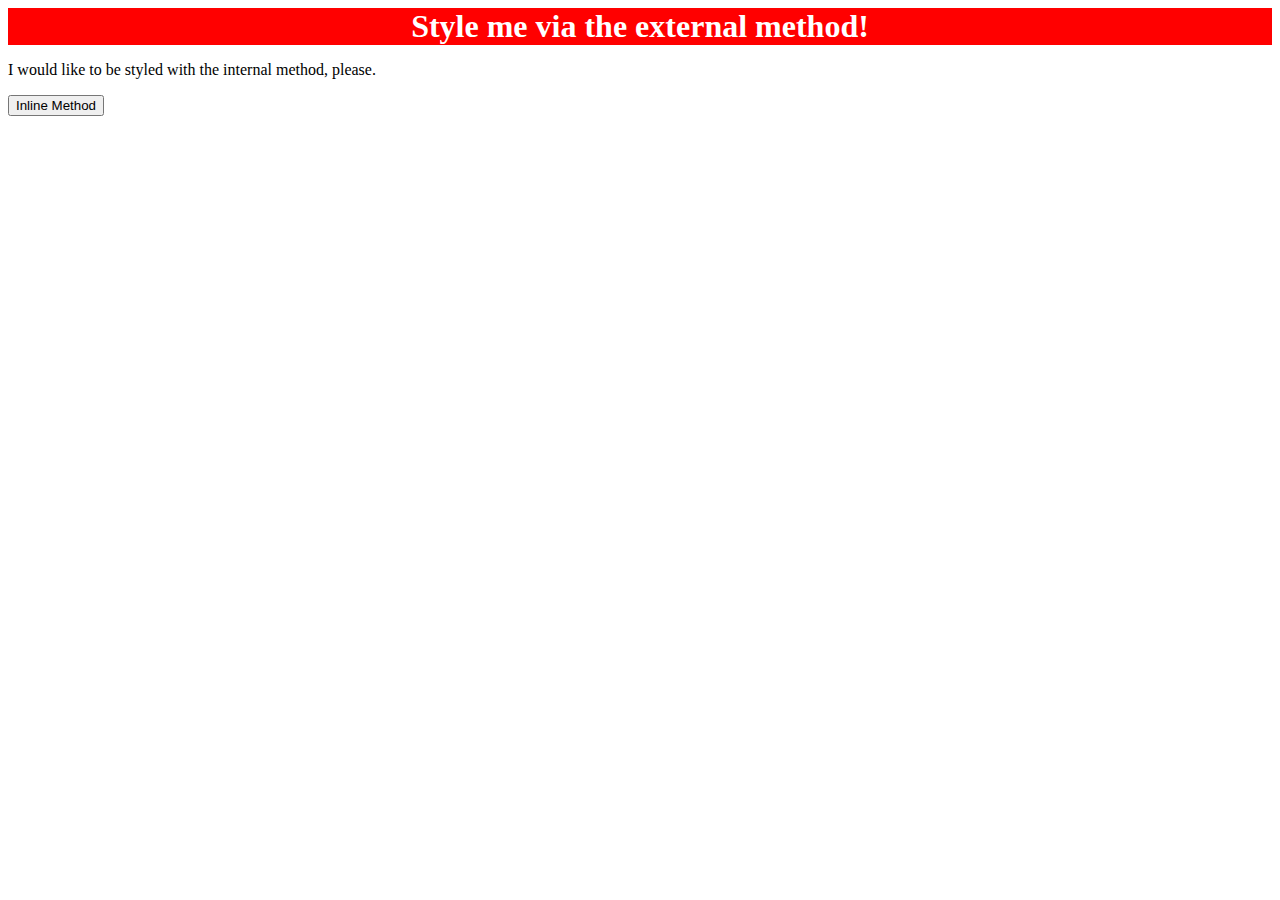
<file: foundations/01-css-methods/index.html>
<!DOCTYPE html>
<html lang="en">
  <head>
    <meta charset="UTF-8">
    <meta http-equiv="X-UA-Compatible" content="IE=edge">
    <meta name="viewport" content="width=device-width, initial-scale=1.0">
    <title>Methods for Adding CSS</title>
    <link rel="stylesheet" href="styles.css">
  </head>
  <body>
    <div>Style me via the external method!</div>
    <p>I would like to be styled with the internal method, please.</p>
    <button>Inline Method</button>
  </body>
</html>
</file>
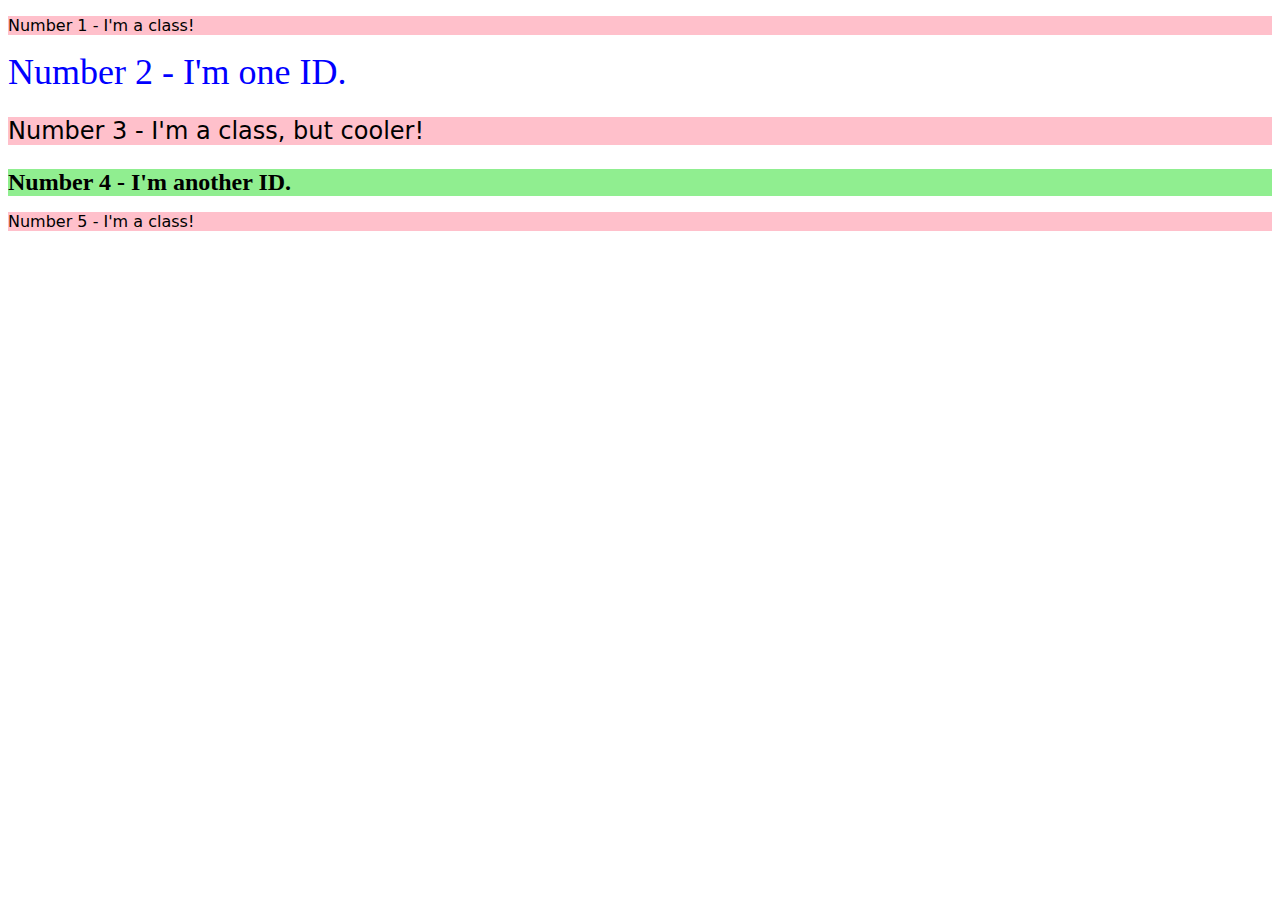
<file: foundations/02-class-id-selectors/index.html>
<!DOCTYPE html>
<html lang="en">
  <head>
    <meta charset="UTF-8">
    <meta http-equiv="X-UA-Compatible" content="IE=edge">
    <meta name="viewport" content="width=device-width, initial-scale=1.0">
    <title>Class and ID Selectors</title>
    <link rel="stylesheet" href="style.css">
  </head>
  <body>
    <p class="odd">Number 1 - I'm a class!</p>
    <div id="even1">Number 2 - I'm one ID.</div>
    <p class="odd cooler">Number 3 - I'm a class, but cooler!</p>
    <div id="even2">Number 4 - I'm another ID.</div>
    <p class="odd">Number 5 - I'm a class!</p>
  </body>
</html>
</file>
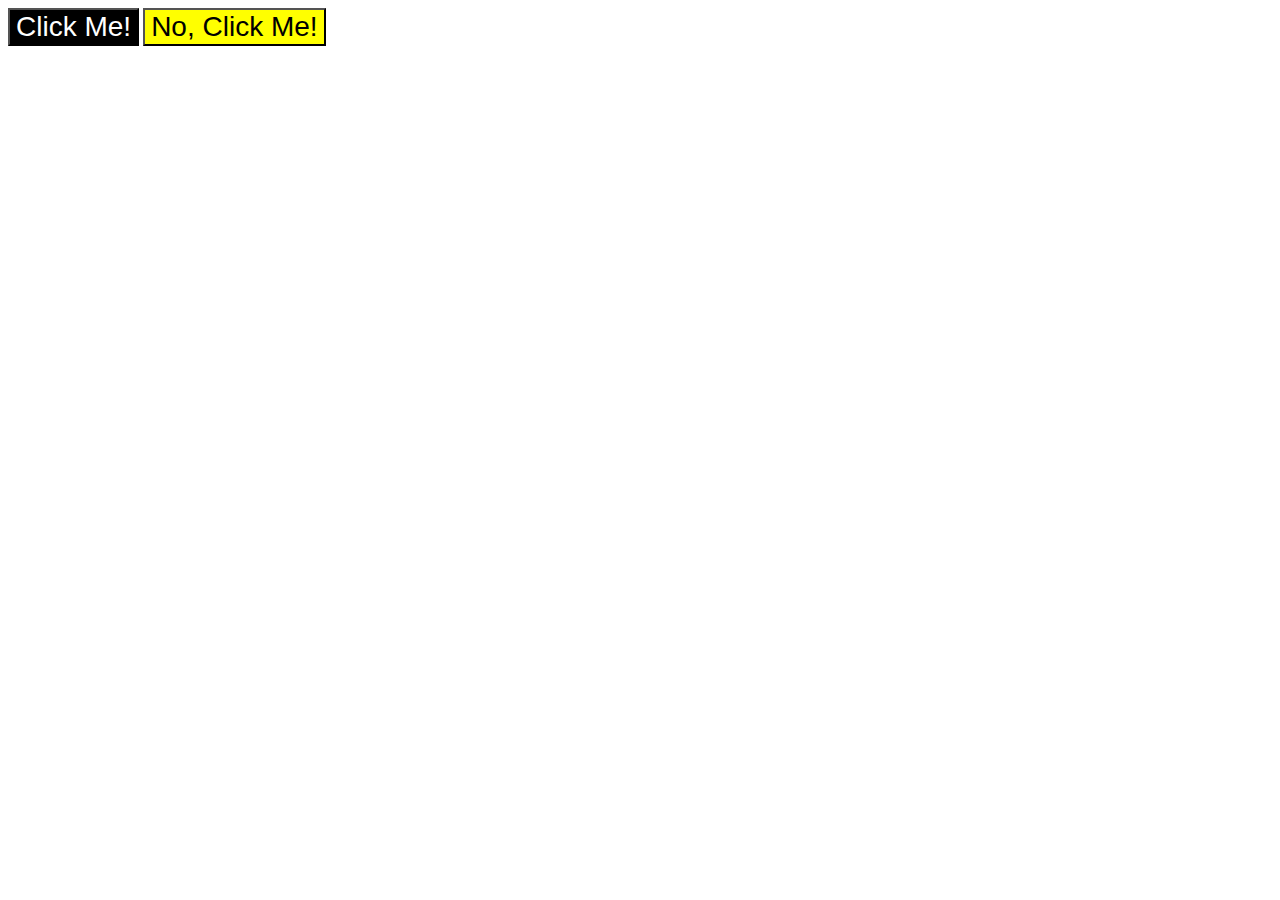
<file: foundations/03-grouping-selectors/index.html>
<!DOCTYPE html>
<html lang="en">
  <head>
    <meta charset="UTF-8">
    <meta http-equiv="X-UA-Compatible" content="IE=edge">
    <meta name="viewport" content="width=device-width, initial-scale=1.0">
    <title>Grouping Selectors</title>
    <link rel="stylesheet" href="style.css">
  </head>
  <body>
    <button class="button-1">Click Me!</button>
    <button class="button-2">No, Click Me!</button>
  </body>
</html>
</file>
<file: foundations/01-css-methods/styles.css>
div {
    background-color: red;
    color: white;
    font-size: 32px;
    text-align: center;
    font-weight: bold;
}
</file>
<file: foundations/02-class-id-selectors/style.css>
.odd{
    background-color: pink;
    font-family: 'Verdana', 'DejaVu Sans',sans-serif;
}

.odd.cooler {
    font-size: 24px;
}

#even1{
    color: blue;
    font-size: 36px;
}

#even2{
    background-color: lightgreen;
    font-size: 24px;
    font-weight: bold;
}
</file>
<file: foundations/03-grouping-selectors/style.css>
.button-1 {
    background-color: black;
    color: white;
}

.button-2{
    background-color: yellow;
}

.button-1, .button-2 {
    font-size: 28px;
    font-family: 'Helvetica', 'Times Tew Roman', sans-serif;
}
</file>
